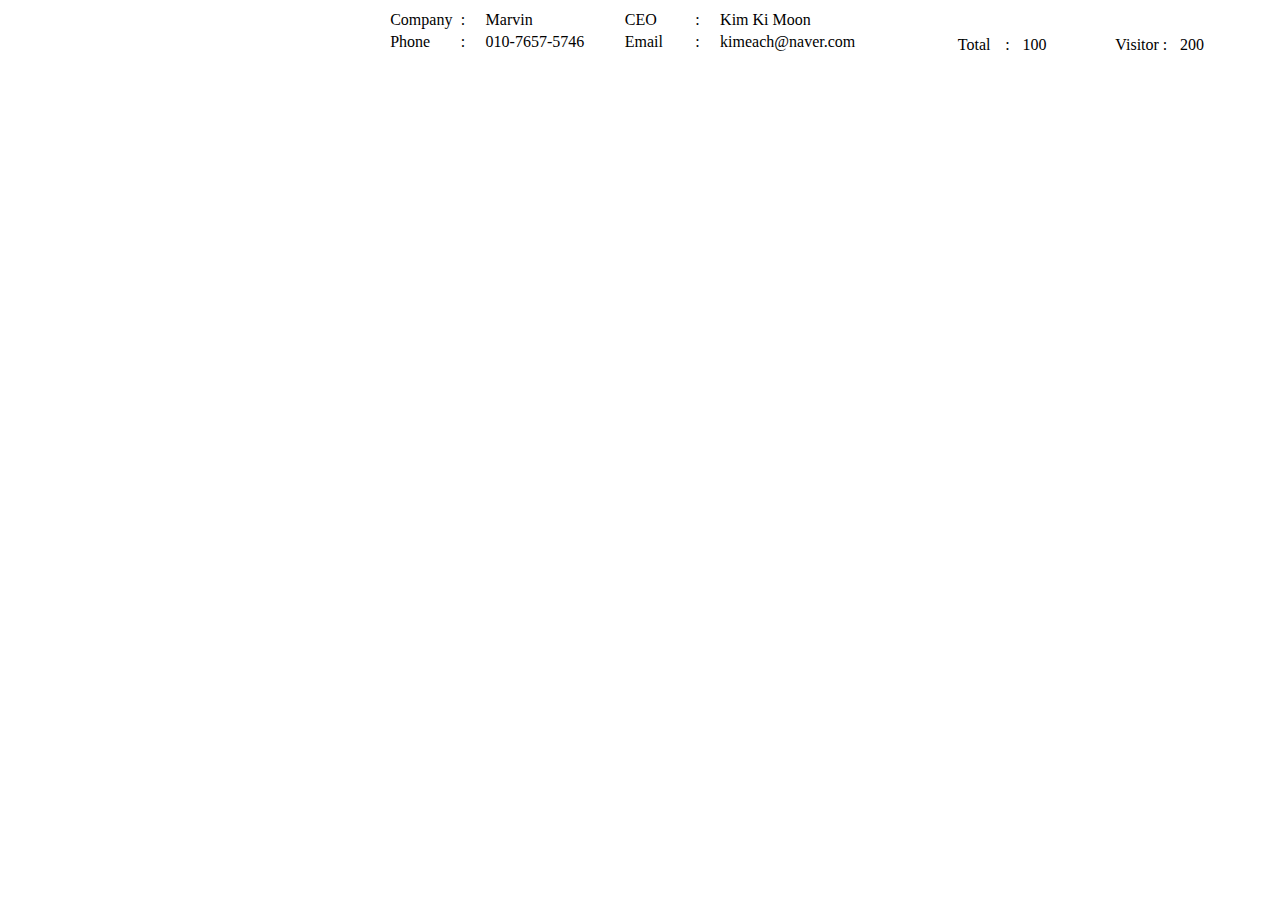
<file: Intro/target/classes/templates/layout/bottom.html>
<!DOCTYPE html>
<html lang="ko" xmlns="http://www.w3.org/1999/xhtml"
xmlns:th="http://www.thymeleaf.org"
xmlns:layout="http://www.ultraq.net.nz/thymeleaf/layout">
<head >
</head>
<div th:fragment="bottom">
	<div id="bottom-cover">
		<table class="table" id="bottom-table">
			<colgroup>
				<col width="15%"/>
				<col width="5%"/>
				<col width="30%"/>
				<col width="15%"/>
				<col width="5%"/>
				<col width="30%"/>
			</colgroup>
			<tr>
				<td>Company</td> 
				<td> : </td> 
				<td>Marvin</td> 
				<td>CEO</td>
				<td> : </td>
				<td>Kim Ki Moon</td>
			</tr>
			<tr>
				<td>Phone</td>
				<td> : </td>
				<td>010-7657-5746</td>
				
				<td>Email</td>
				<td> : </td>
				<td>kimeach@naver.com</td>
			</tr>
		</table>
		<table class="table" id="visitors">
			<colgroup>
				<col width="15%"/>
				<col width="5%"/>
				<col width="30%"/>
				<col width="15%"/>
				<col width="5%"/>
				<col width="30%"/>
			</colgroup>
			<tr>
				<td>Total</td> 
				<td> : </td> 
				<td>100</td> 
				<td>Visitor</td>
				<td> : </td>
				<td>200</td>
			</tr>
		</table>
	</div>

	<th:block layout:fragment="css">
		<style type="text/css">
		#bottom-cover{
		}
		#bottom-table{
			width: 40%;
			margin:0 0 0 30%;
			display: inline-block;
		}
		#visitors{
		float : right;
		margin-top: 2%;
		}
		</style>
	</th:block>
</div>

</html>
</file>
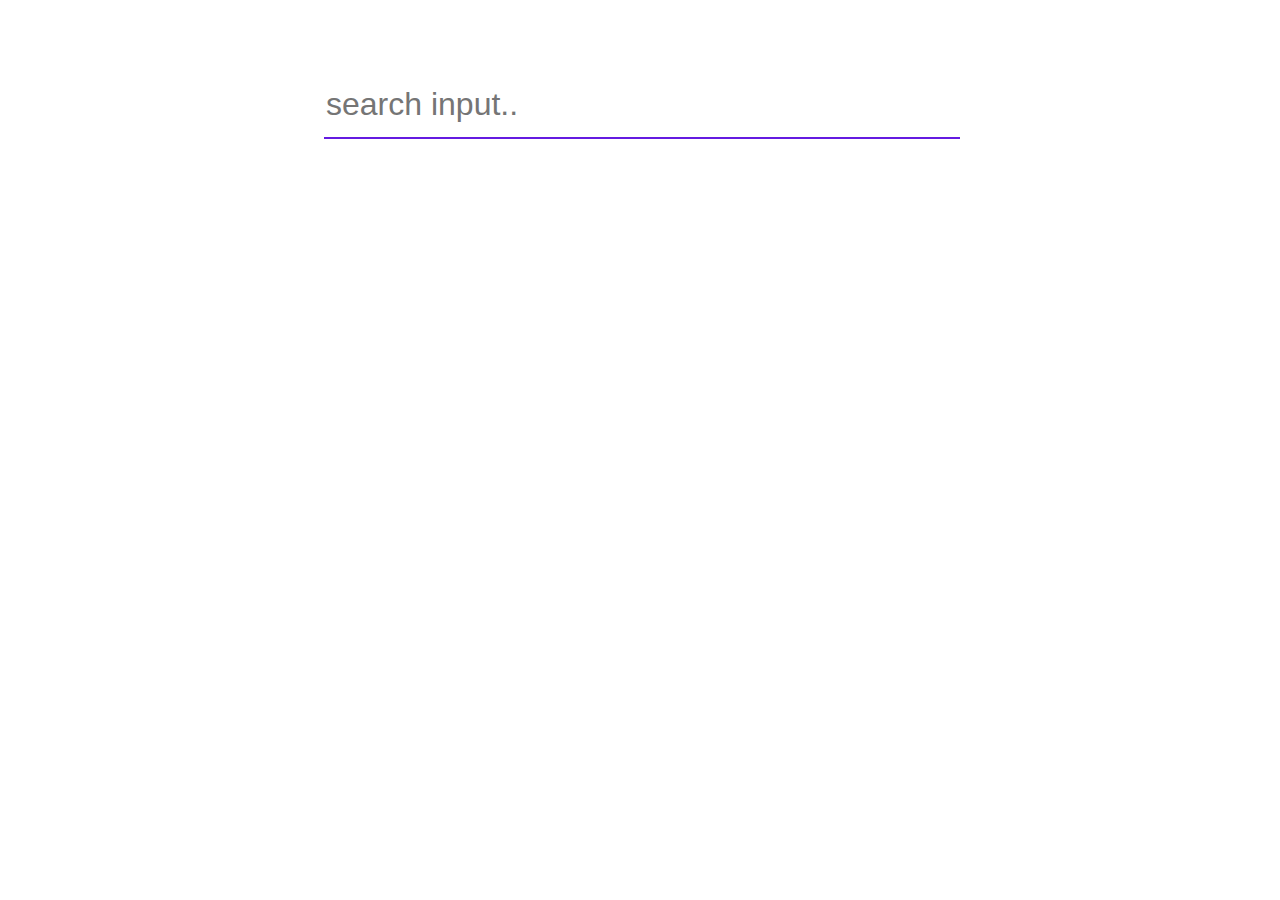
<file: Intro/target/classes/templates/layout/searchPopup.html>
<!DOCTYPE html>

<html lang="ko" xmlns="http://www.w3.org/1999/xhtml"
xmlns:th="http://www.thymeleaf.org"
xmlns:layout="http://www.ultraq.net.nz/thymeleaf/layout">
	<div th:fragment="search">
		<i class="fa fa-times fa-lg" id="searchCloseBtn"> </i>
		
		<input type="text" id="search_input" placeholder="search input..">
		
		
		
		
		
		
		<th:block layout:fragment="css">
			<style type="text/css">
				#search_input{
					margin: 5% 0 0 25%;
					width : 50%;
					height : 2em;
					background-color:  rgba(25,32,40,0);
					border: none;
					border-bottom : 2px solid #641be1;
					outline: 0px;
					font-size: 2em;
					color : #ddd;
				}
				
				#searchCloseBtn{
					color :  rgba(255,60,70,1);
					float : right;
					margin : 1% 1% 0 0;
					cursor: pointer;
				}
			</style>
		</th:block>
		<th:block layout:fragment="script">
			<th:block th:fragment="script">
				<script>

				</script>
			</th:block>
		</th:block>
	</div>
</html>
</file>
